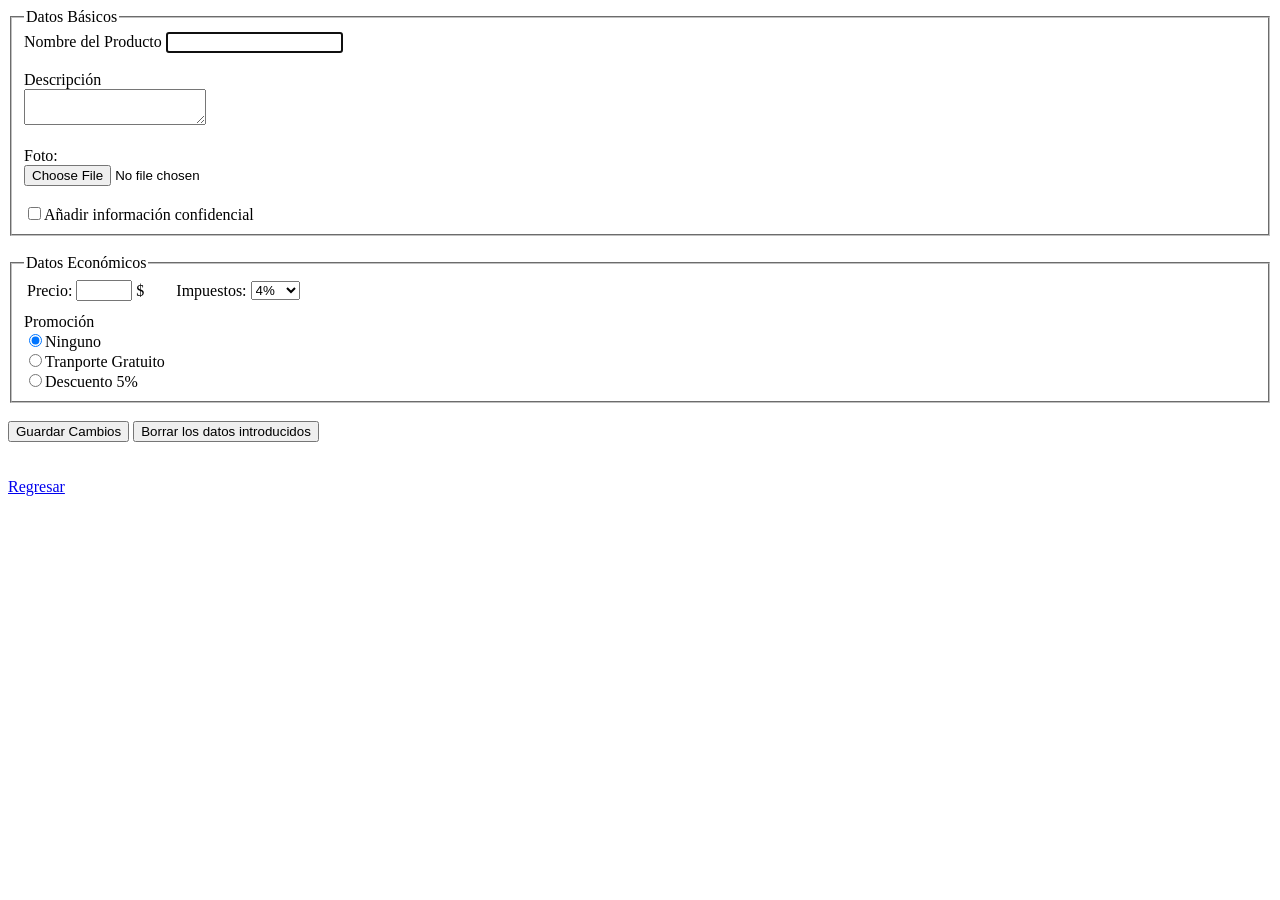
<file: html/Producto.html>
<!DOCTYPE html>
<html>
  <head>
    <title>Producto</title>
  </head>
  
<body>
<meta http-equiv="content-type" content="text/html; charset=utf-8"/>  

<form action="./Script_PHP/guardar.php" method="POST" name="Producto">

  <fieldset id="Datos_Basicos">
    <legend>Datos Básicos</legend>
    
	 Nombre del Producto
    <input id="Basico1" type="text" value="" name="txtNombre" autofocus required>
    <br>
	<br>
	
	Descripción<br>
    <textarea id="Basico2" maxlength="50" name="txtaDescripcion" required></textarea>
    
	<br><br>
    Foto:
    <br> <input id="Basico3" type="file" name="foto" required>
    
	<br><br>
    <input id="Basico4" type="checkbox" name="ckboxLogistica" value="Logistica">Añadir información confidencial
    
  </fieldset>
  
  <br>
  
  <fieldset>
    <legend>Datos Económicos</legend>
		<table align="left" border="0">
		  <tr>
		  		<td>Precio: </td>
				<td> <input id="Económico1" type="number" value="" min="100" max="200" required> </td>
		  
				<td>$</td>
				<td>&nbsp;&nbsp;&nbsp;&nbsp;&nbsp;&nbsp;</td>
				<td>Impuestos: </td>
				<td>
          <select name="cmbImpuesto" id="Económico2">
  					<option value="4">4%</option>
  					<option value="7">7%</option>
  					<option value="16">16%</option>
  					<option value="25">25%</option>
				  </select></td>
		  </tr>
		</table>		
	<br><br>
    <label>Promoción</label><br>
    <input type="radio" name="rbPromocion" value="Ninguno" id="Económico3" checked>Ninguno  <br>
    <input type="radio" name="rbPromocion" value="Gratuito" id="Económico3">Tranporte Gratuito<br>
    <input type="radio" name="rbPromocion" value="Descuento" id="Económico3">Descuento 5%<br>
  </fieldset>
  
  <br>
  <input type="submit" name="btnGuardar" value="Guardar Cambios">
  <input type="reset" name="btnReset" value="Borrar los datos introducidos">
  <br><br><br>
  <a href="../index.html">Regresar</a>


  </form>

  </body>
</html>
</file>
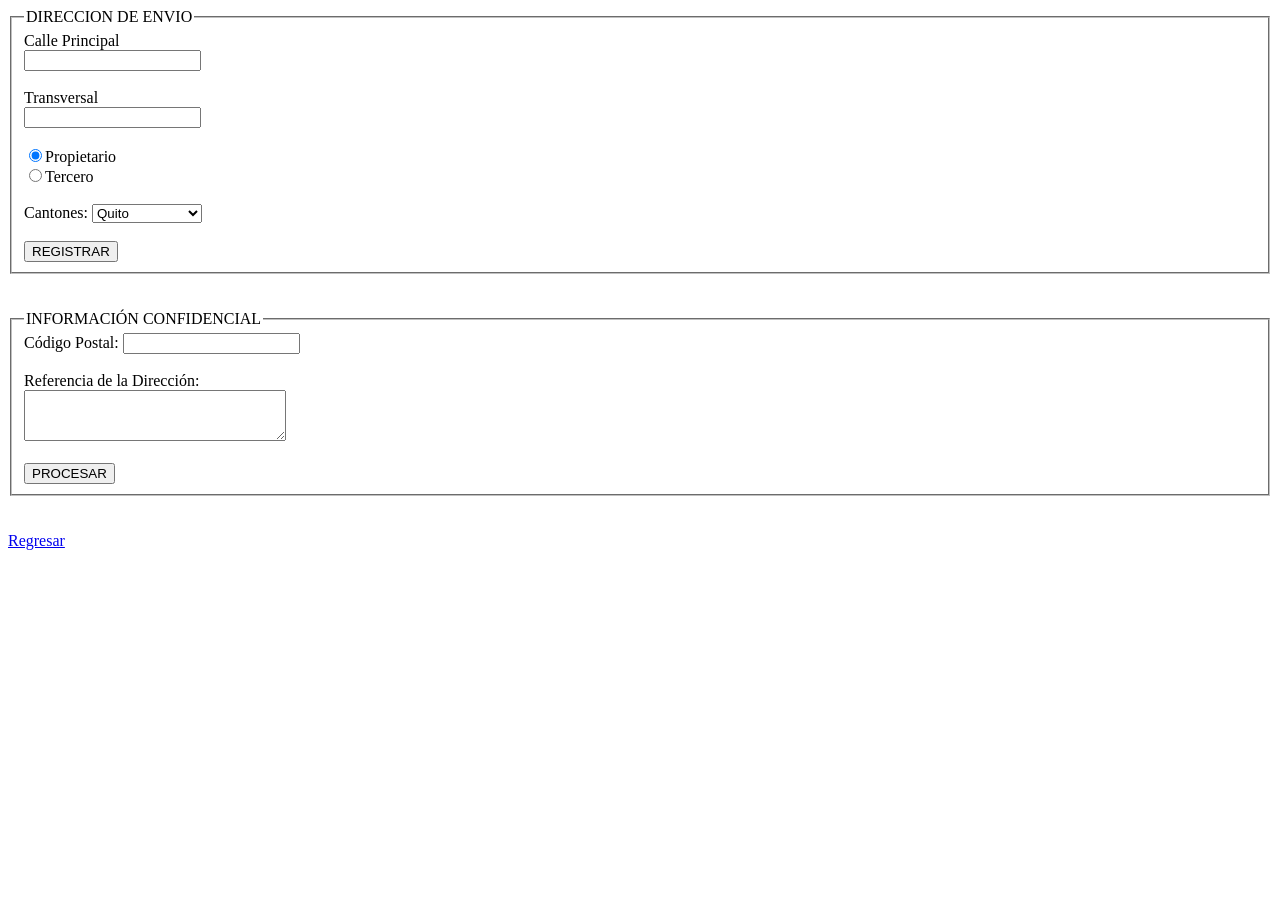
<file: html/Registro.html>
<!DOCTYPE html>
<html>
  <head>
    <meta charset="utf-8">
    <title>LOGISTICA</title>
  </head>
  <body>
    <form action="./Script_PHP/registrar.php" method="POST" name="FormDireccion" target="_blank">
       <fieldset> <!--agrupa varios elementos del form-->
         <legend>DIRECCION DE ENVIO</legend>
         Calle Principal <br>
         <input type="text" name="txtPrincipal" value="">
         <br><br>
         Transversal<br>
         <input type="text" name="txtTransversal" value="">
        
		<br><br>
		<!--<input type="checkbox" name="chbEntrega1" value="PROPIETARIO"checked> Entrega al propietario.<br>
        <input type="checkbox" name="chbEntrega2" value="TERCERO"> Entrega a un tercero.-->
        <input type="radio" id="entrega" name="rbEntrega2" value="PROPIETARIO" checked>Propietario<br>
        <input type="radio" id="entrega" name="rbEntrega2" value="TERCERO">Tercero

         <br><br>
         Cantones: <select  name="cmbCantones">
		      <optgroup label="PICHINCHA">
					<option value="Q">Quito</option>
					<option value="R">Rumiñahui</option>
					<option value="M">Mejia</option>
             </optgroup>
			 
			 <optgroup label="GUAYAS">
					<option value="G">Guayaquil</option>
					<option value="S">Santa Elena</option>
					<option value="SL">Salinas</option>
             </optgroup>
			 
         </select>
		 
         <br><br>
           <input type="submit" name="SubmitDireccion" value="REGISTRAR">
       </fieldset>
    </form>
	
	<br>
    <form action="./Script_PHP/procesa.php" method="POST" name="FormConfidencial" target="_blank">
      <br>  
       <fieldset>
         <legend>INFORMACIÓN CONFIDENCIAL</legend>
         Código Postal: 
         <input type="password" name="pswCodigoPostal" value="">
         
		 <br><br>
         Referencia de la Dirección:<br>
         <textarea name="Mensaje" rows="3" cols="30" id="Mensaje"></textarea><br>
         <br>
           <input type="submit" name="SubmitConfidencial" value="PROCESAR">
       </fieldset>
    </form>
    <br><br>
    <a href="../index.html">Regresar</a>
    
  </body>
</html>
</file>
